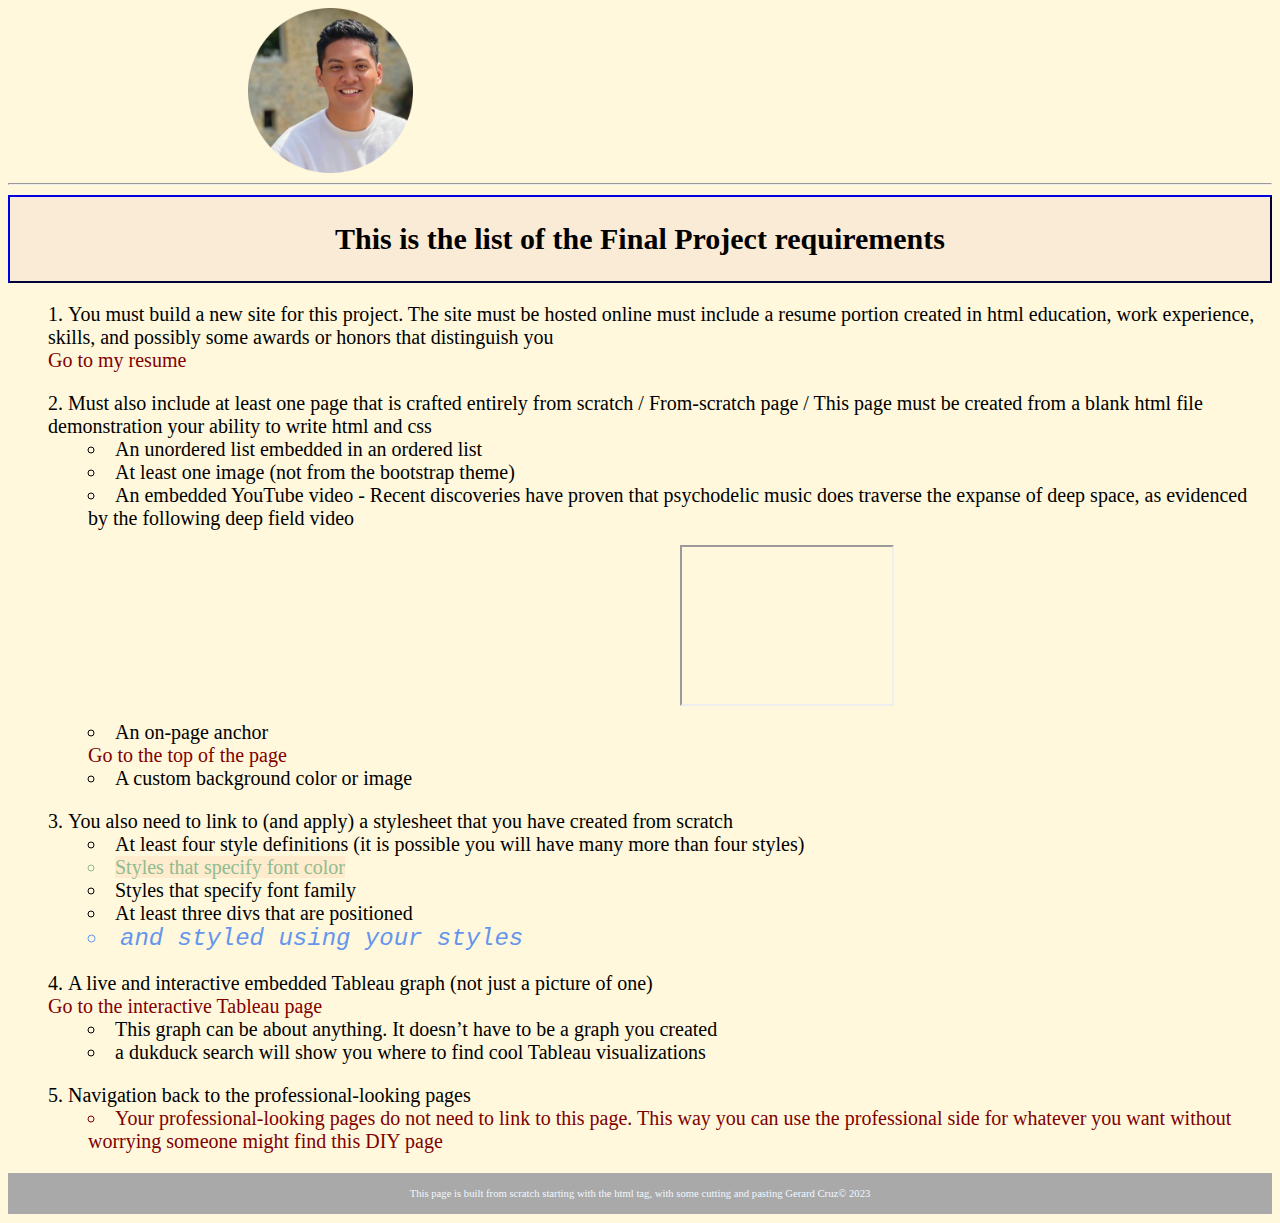
<file: Final New Page Assignment.html>
<html>
<title>NewCreatedSite</title>
<link rel="stylesheet" type="text/css" href="css/finalnewstylesheet.css">
<img src="assets/img/gerard_circle.png" alt="picture of gerard cruz" height="165">
    <hr>
<div class="div1">
    <h2 id="top">This is the list of the Final Project requirements</h2>
</div>
<ol>You must build a new site for this project.
The site must be hosted online must include a resume portion created in html education, work experience, skills, and possibly some awards or honors that distinguish you<br>
    <a href="index.html" target="_blank">Go to my resume</a>
</ol>
<ol>Must also include at least one page that is crafted entirely from scratch / From-scratch page /
This page must be created from a blank html file
demonstration your ability to write html and css
    <ul>
        <li>An unordered list embedded in an ordered list</li>
        <li>At least one image (not from the bootstrap theme)</li>
        <li>An embedded YouTube video - Recent discoveries have proven that psychodelic music does traverse the expanse of deep space, as evidenced by the following deep field video</li>
            <div class="div2">
                <iframe width="210" height="157.5" src="https://www.youtube.com/embed/Gr_AF_AB1AU"></iframe>
            </div>
        <li>An on-page anchor</li>
        <a href="#top">Go to the top of the page</a>
        <li>A custom background color or image</li>
    </ul>
</ol>
<ol>You also need to link to (and apply) a stylesheet that you have created from scratch
    <ul>
        <li>At least four style definitions (it is possible you will have many more than four styles)</li>
        <li class="styleforfontcolor"><span style="background-color: blanchedalmond";>Styles that specify font color</span></li>
        <li class="styleforfontfamily">Styles that specify font family</li>
        <li>At least three divs that are positioned</li>
        <li class="mystyle">and styled using your styles</li>
    </ul>
</ol>
<ol>A live and interactive embedded Tableau graph (not just a picture of one)<br>
    <a href="Tableau%20Project.html" target="_blank">Go to the interactive Tableau page</a>
    <ul>
        <li>This graph can be about anything. It doesn’t have to be a graph you created</li>
        <li>a dukduck search will show you where to find cool Tableau visualizations</li>
    </ul>
</ol>
<ol>Navigation back to the professional-looking pages
    <ul>
        <a href="index.html" target="_blank"><li>Your professional-looking pages do not need to link to this page. This way you can use the professional side for whatever you want without worrying someone might find this DIY page</li></a>
    </ul>
</ol>
<div class="footerdev3">This page is built from scratch starting with the html tag, with some cutting and pasting Gerard Cruz&copy 2023</div>
</html>
</file>
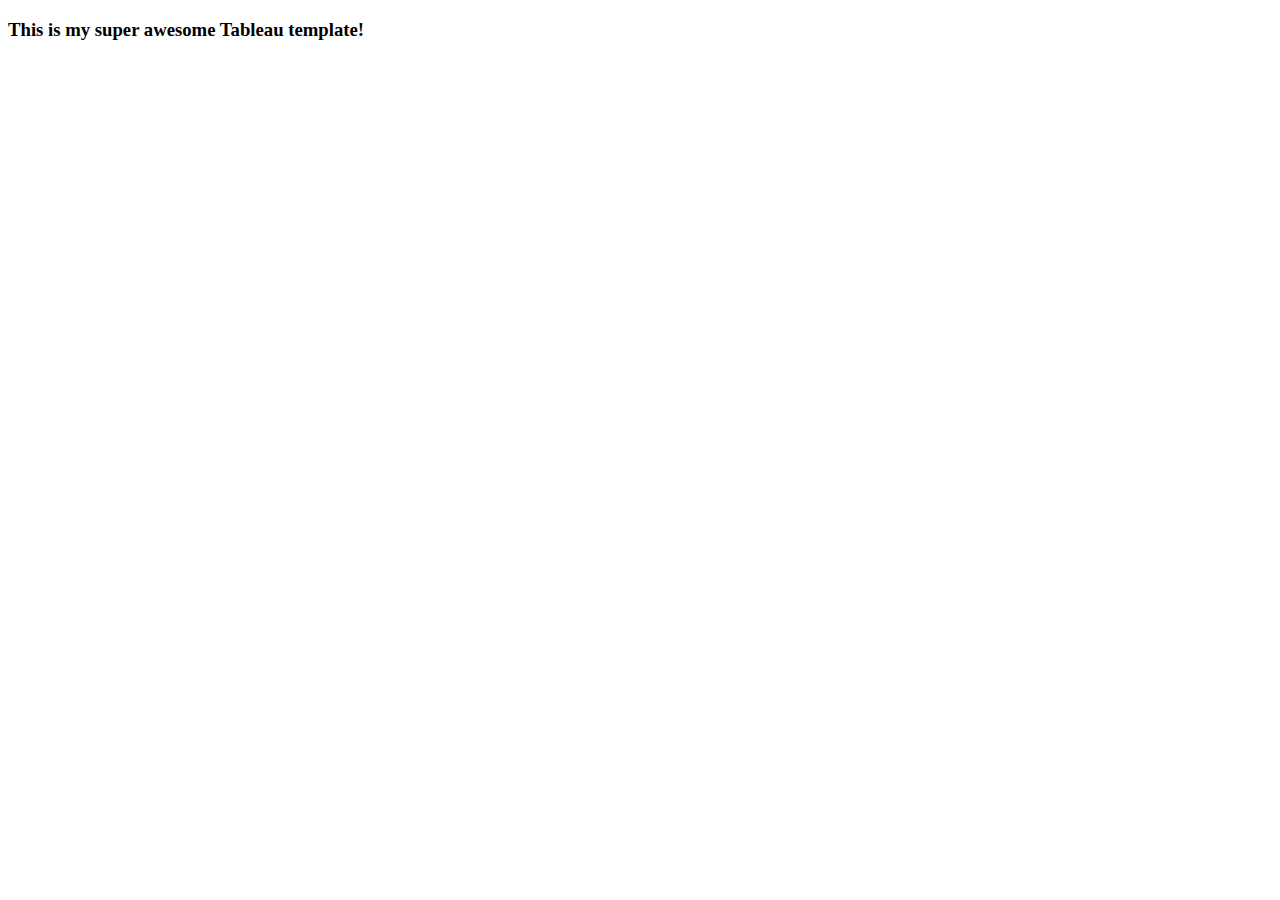
<file: Tableau Project.html>
<!DOCTYPE html>
<html>
    <title>Tableau Template Demo</title>
    <h3>This is my super awesome Tableau template! </h3>
    <div class='tableauPlaceholder' id='viz1681615886439' style='position: relative'><noscript><a href='#'><img alt='Is Your County Obese?                            Select your county to see how it compares with other counties in the country                         ' src='https:&#47;&#47;public.tableau.com&#47;static&#47;images&#47;Ob&#47;ObesityDashboard_16816141288090&#47;Obesity&#47;1_rss.png' style='border: none' /></a></noscript><object class='tableauViz'  style='display:none;'><param name='host_url' value='https%3A%2F%2Fpublic.tableau.com%2F' /> <param name='embed_code_version' value='3' /> <param name='site_root' value='' /><param name='name' value='ObesityDashboard_16816141288090&#47;Obesity' /><param name='tabs' value='no' /><param name='toolbar' value='yes' /><param name='static_image' value='https:&#47;&#47;public.tableau.com&#47;static&#47;images&#47;Ob&#47;ObesityDashboard_16816141288090&#47;Obesity&#47;1.png' /> <param name='animate_transition' value='yes' /><param name='display_static_image' value='yes' /><param name='display_spinner' value='yes' /><param name='display_overlay' value='yes' /><param name='display_count' value='yes' /><param name='language' value='en-US' /><param name='filter' value='publish=yes' /></object></div>                <script type='text/javascript'>                    var divElement = document.getElementById('viz1681615886439');                    var vizElement = divElement.getElementsByTagName('object')[0];                    if ( divElement.offsetWidth > 800 ) { vizElement.style.width='100%';vizElement.style.height=(divElement.offsetWidth*0.75)+'px';} else if ( divElement.offsetWidth > 500 ) { vizElement.style.width='100%';vizElement.style.height=(divElement.offsetWidth*0.75)+'px';} else { vizElement.style.width='100%';vizElement.style.height='827px';}                     var scriptElement = document.createElement('script');                    scriptElement.src = 'https://public.tableau.com/javascripts/api/viz_v1.js';                    vizElement.parentNode.insertBefore(scriptElement, vizElement);                </script>
</html>
</file>
<file: css/finalnewstylesheet.css>
html {
    background-color: cornsilk;
    font-size: 20px;
}
img {
    margin-left: 240px;
}
ol {
    display: list-item;
    list-style-position: inside;
}
/* The ordered list items were not displaying numbers. I had to look this up, and found the code above to correct the issue.  Why isn't my ordered list numbered?  after the display attribute, the numbers were all the way to the left off the page, so I had to add position inside to fix that */
li {
    display: list-item;
    list-style-type: circle;
    list-style-position: inside;
}
a {
    color: maroon;
    text-decoration: none;
}
a:visited {color: firebrick}
a:hover{font-style: italic}
.styleforfontcolor {color: darkseagreen}
.styleforfontfamily {font-family: fantasy}
.mystyle {
    font-size: 18pt;
    font-family: monospace;
    font-style: oblique;
    color: cornflowerblue;
}
.div1 {
  border: 2px outset darkblue;
  background-color: antiquewhite;    
  text-align: center;
}
.div2 {
    transform: translate(50%);
    margin: 15px;
}
.footerdev3 {
    font-size: 8pt;
    text-align: center;
    padding: 15px;
    background-color: darkgrey;
    color: aliceblue;
}
</file>
